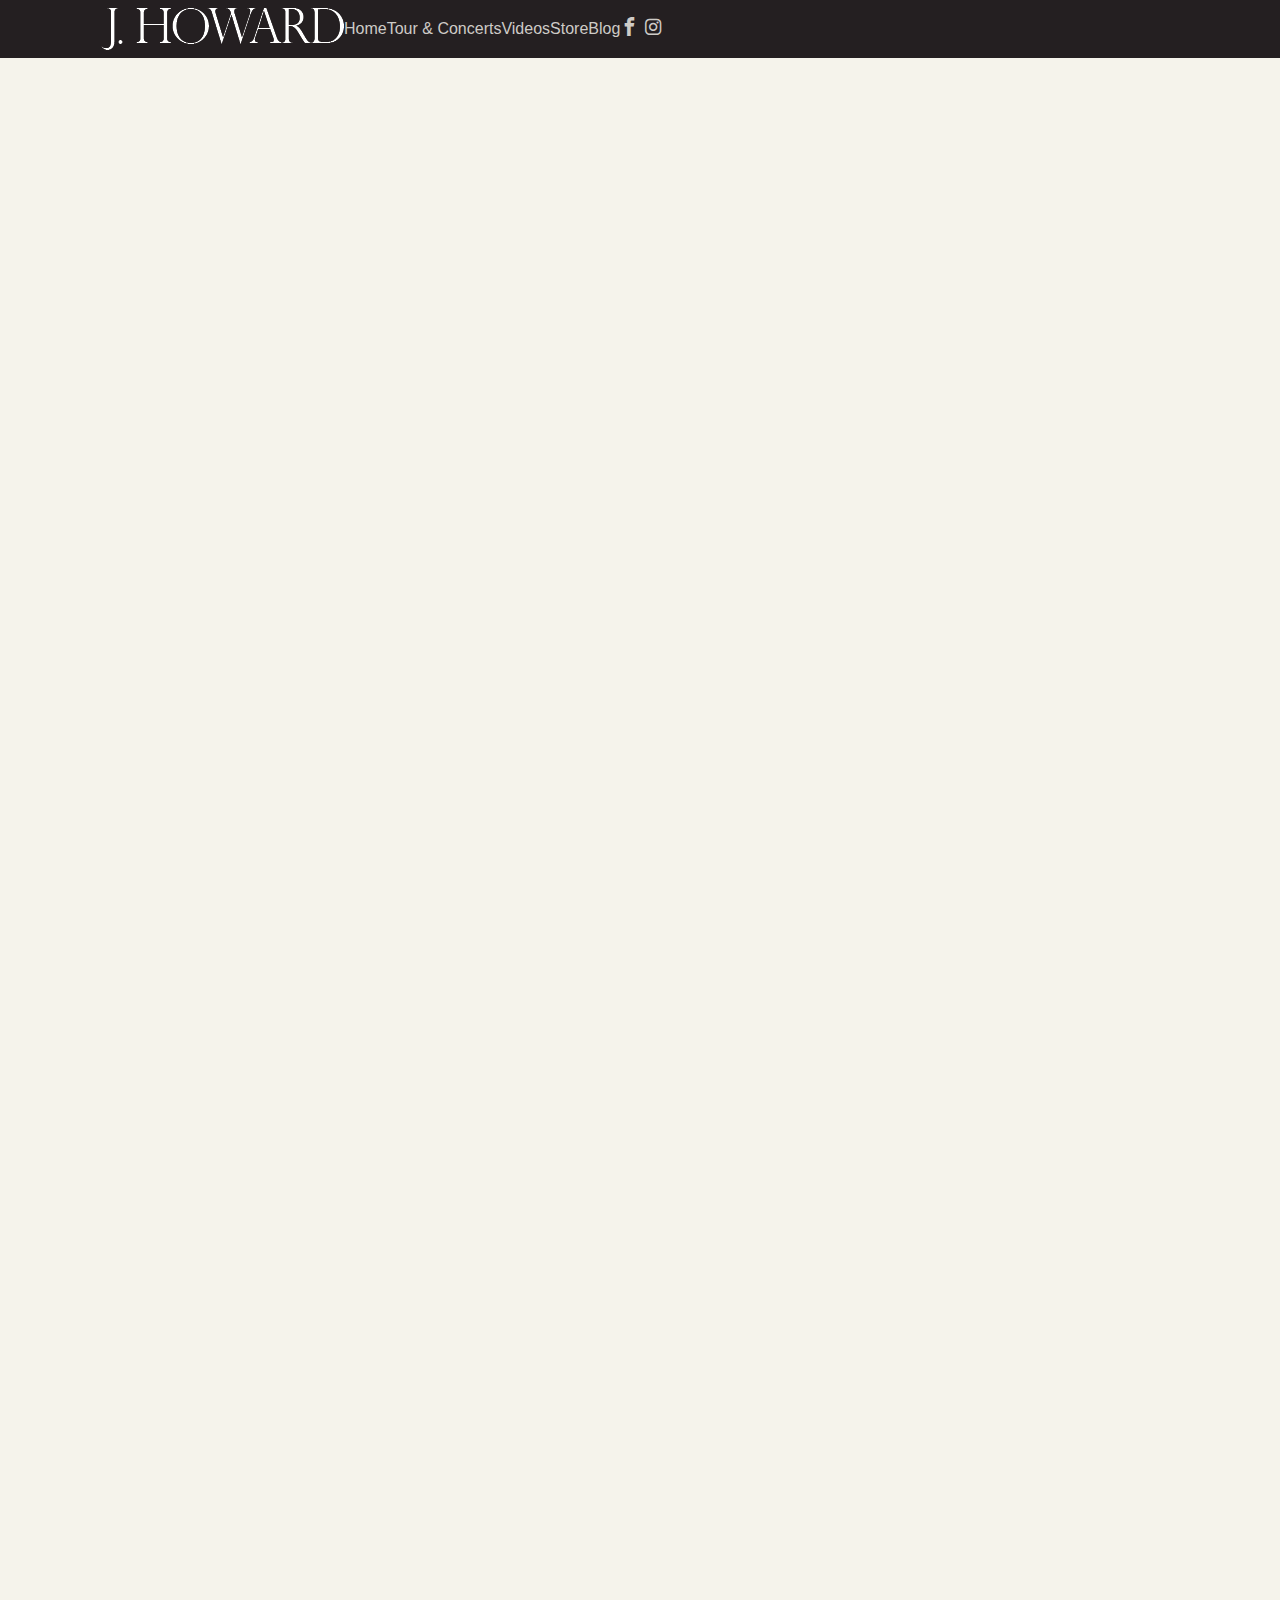
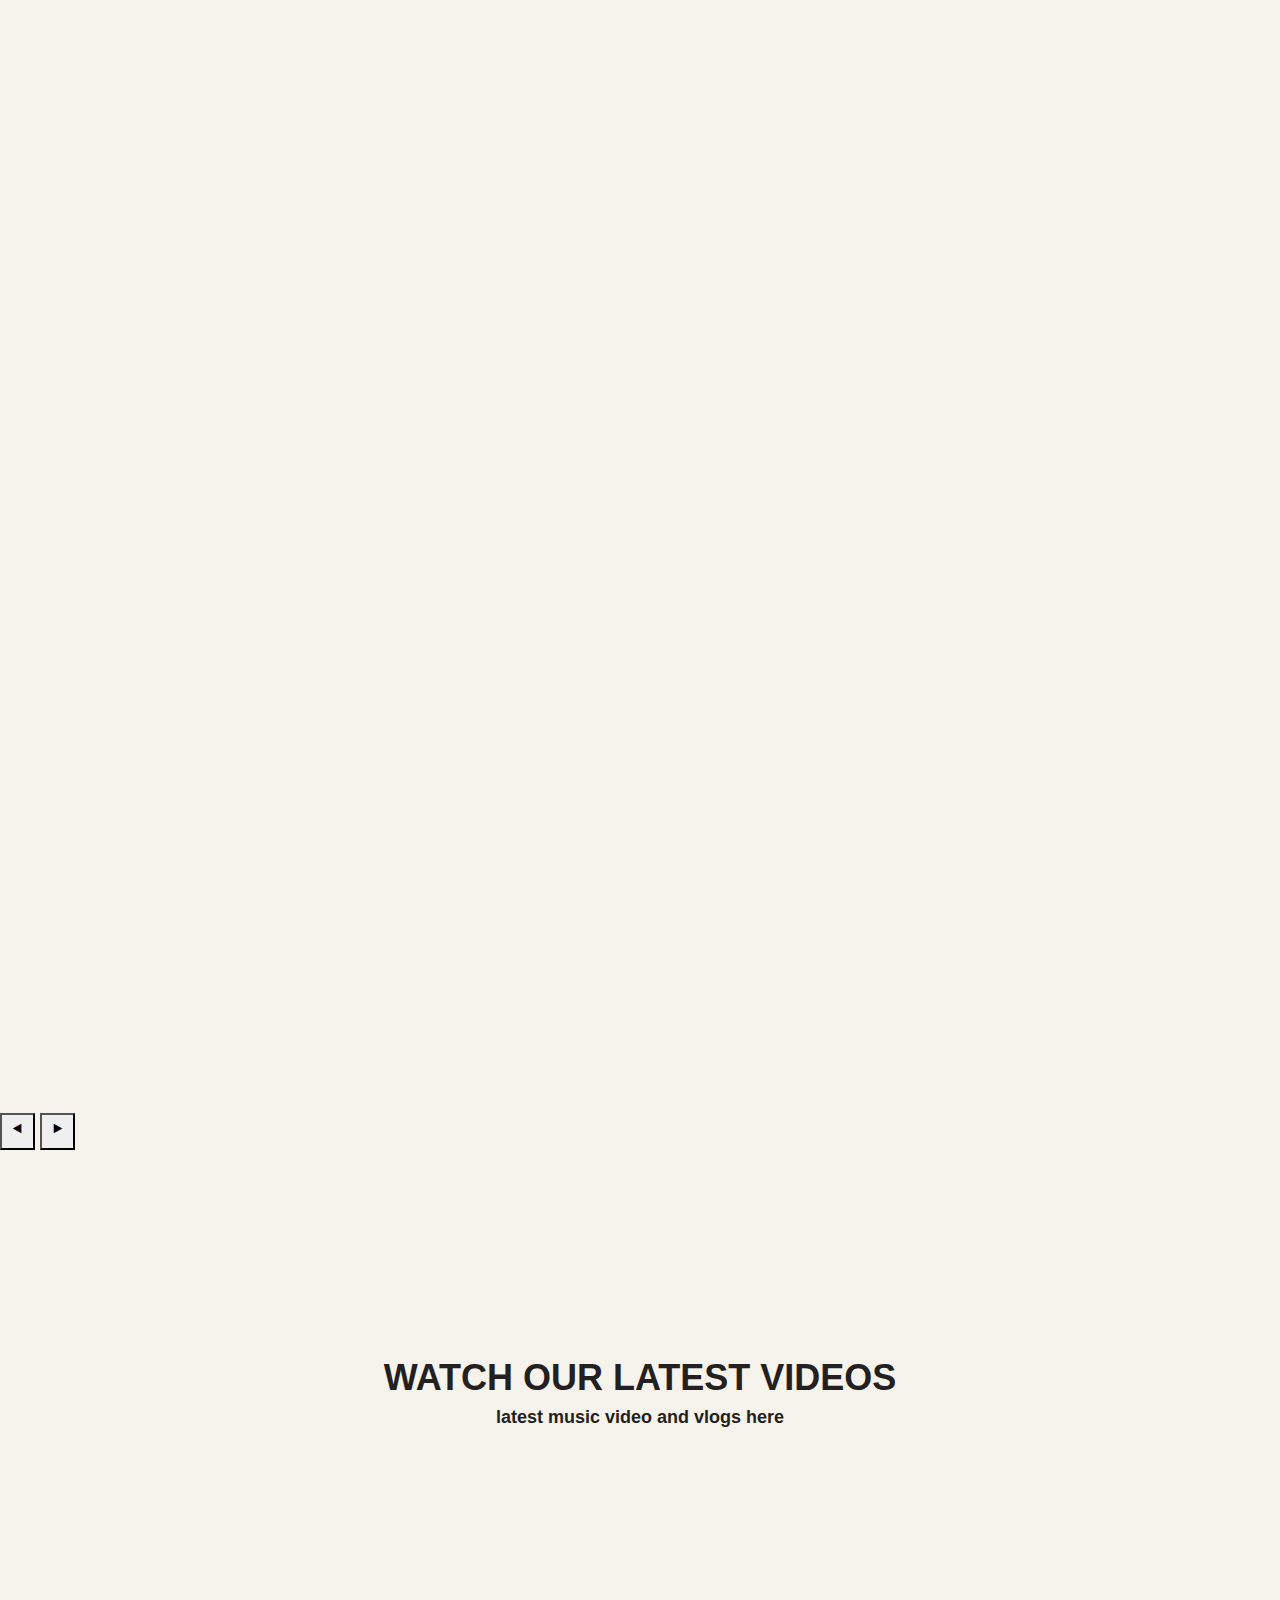
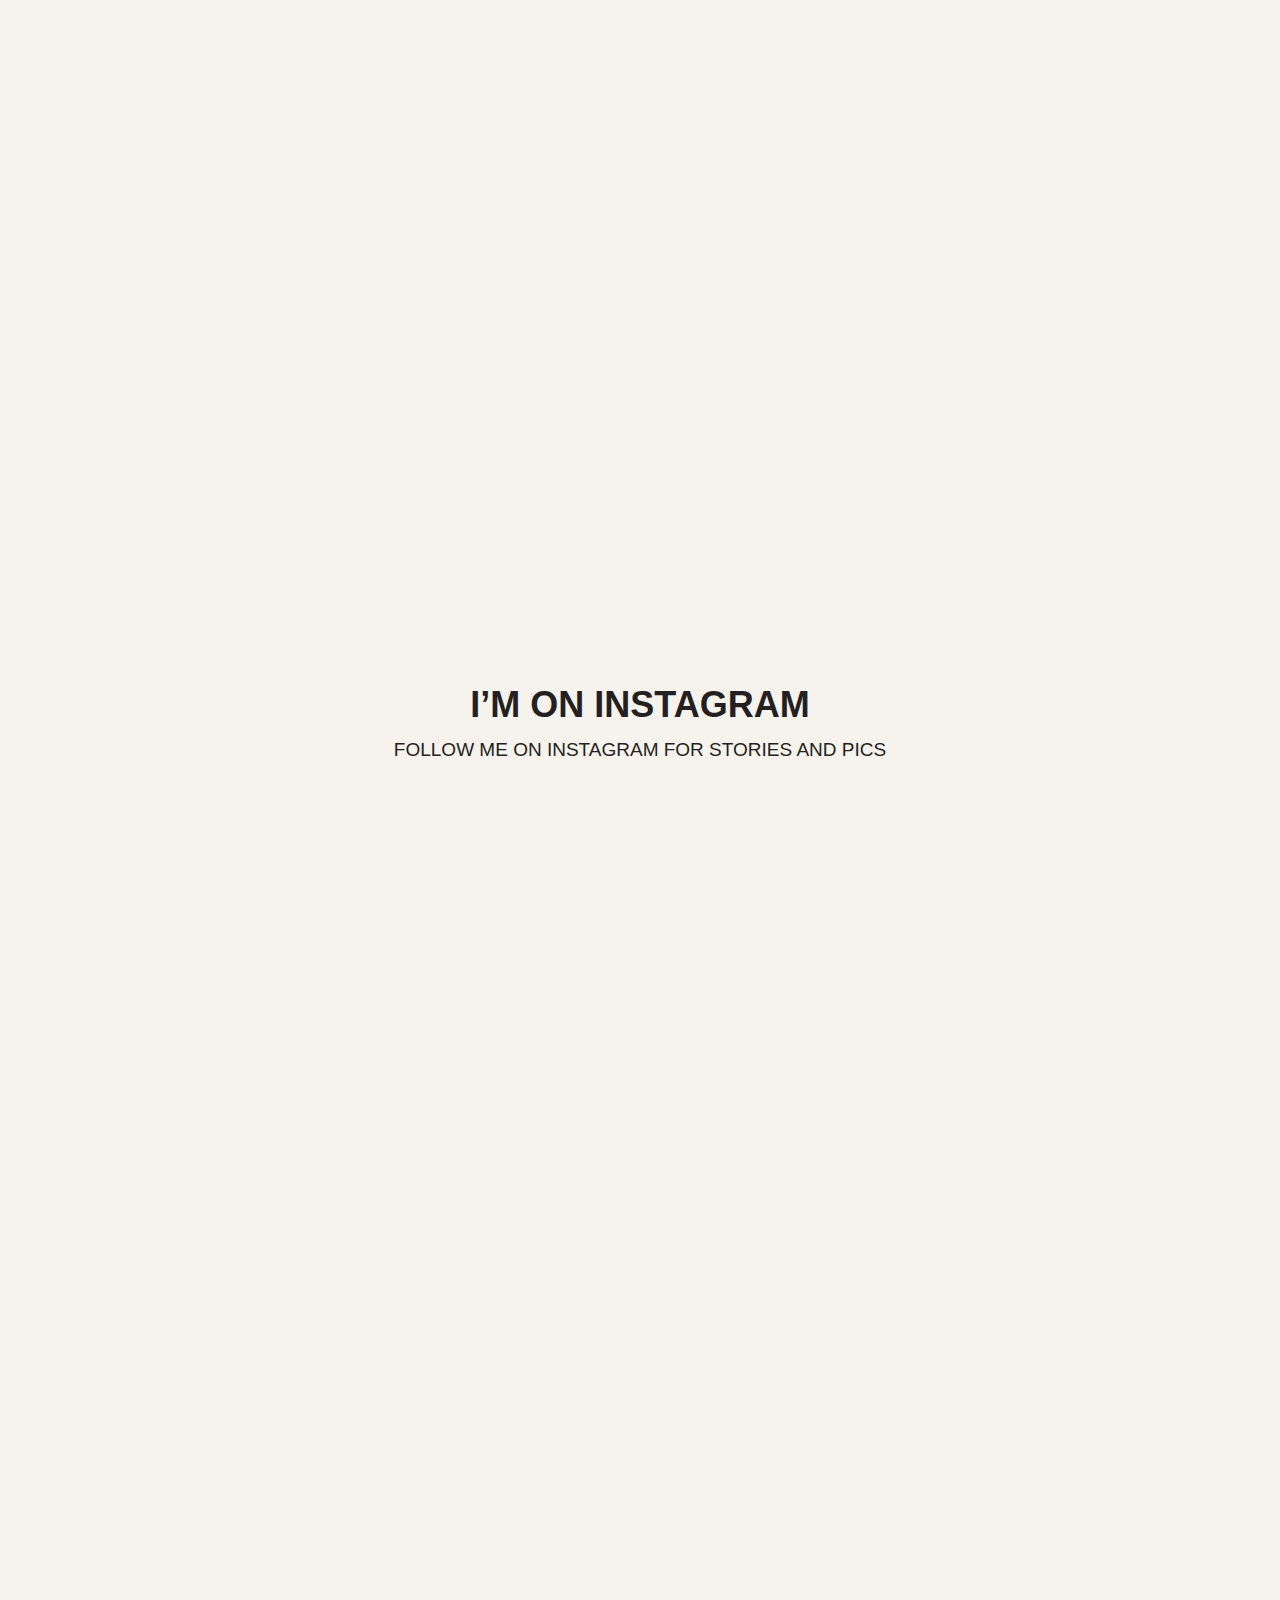
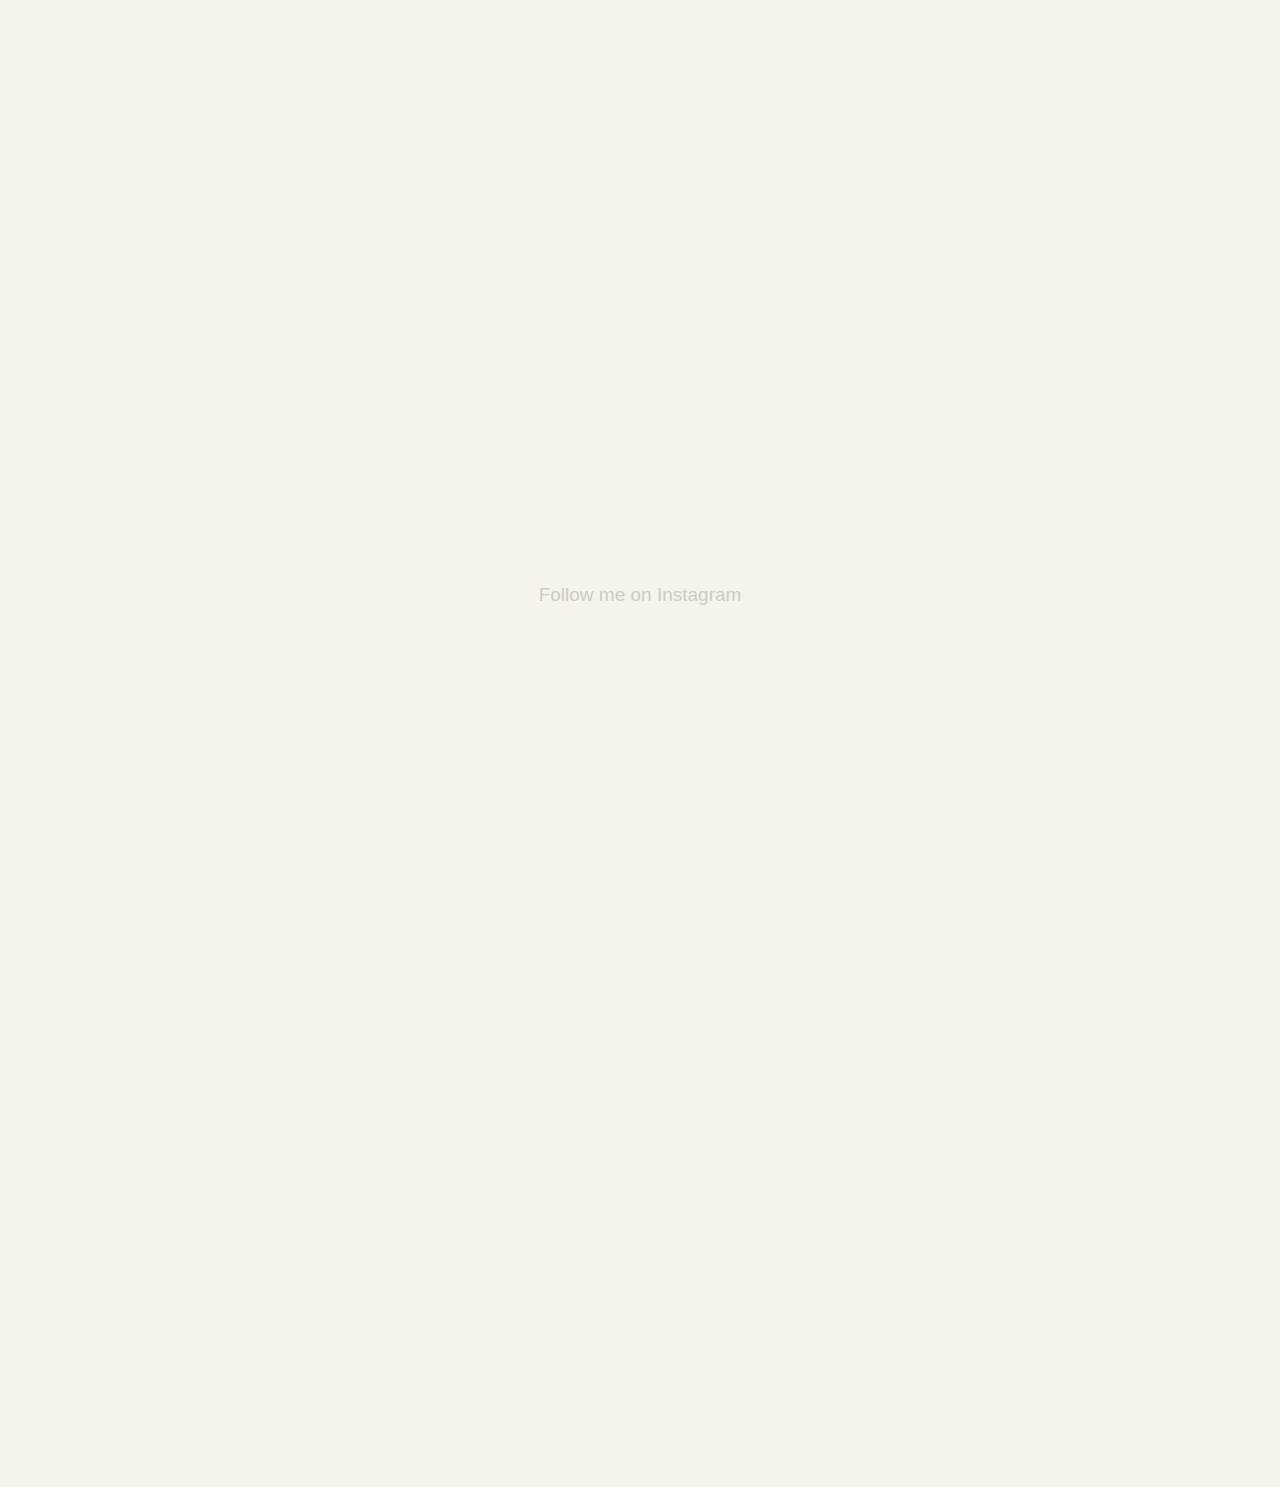
<file: index.html>
<!DOCTYPE html>
<html>
<head>
	<title>Vance Rutherford</title>
		<meta charset="utf-8">
	    <meta http-equiv="X-UA-Compatible" content="IE=edge">
	    <meta name="viewport" content="width=device-width, initial-scale=1.0">
	    <meta name="format-detection" content="telephone=no">
	    <meta name="apple-mobile-web-app-capable" content="yes">
	    <meta name="author" content="">
	    <meta name="keywords" content="">
	    <meta name="description" content="">
		<link rel="stylesheet" type="text/css" href="bootstrap/css/bootstrap.min.css"/>
	    <link rel="stylesheet" type="text/css" href="style.css">
	    <link rel="stylesheet" type="text/css" href="fonts/icomoon/icomoon.css">
	    <link rel="stylesheet" type="text/css" href="aos/aos.css">
	    <link rel="stylesheet" type="text/css" href="slick/slick/slick.css"/>
		<link rel="stylesheet" type="text/css" href="slick/slick/slick-theme.css"/>
</head>
<body>
<div id="body-wrapper">


	<div id="header-wrap">
		
		<header class="header">
			<div class="container-md">
				<nav class="navbar navbar-expand-lg">
					<div class="nav-brand">
						<a href="index.html">
							<img src="images/main-logo.png" alt="logo">
						</a>
					</div>

					<button class="navbar-toggler collapsed" type="button" data-toggle="collapse" data-target="#slide-navbar-collapse" aria-controls="slide-navbar-collapse" aria-expanded="false" aria-label="Toggle navigation">
						<a href="javascript:void(0)" onclick="openNav()"><i class="icon icon-navicon"></i></a>
					</button>
					<div class="navbar-collapse collapse" id="slide-navbar-collapse">
					<ul class="navbar-nav">
						<li class="nav-item active"><a href="#" class="navlink">Home</a></li>
						<li class="nav-item"><a href="#tour-concert">Tour & Concerts</a></li>
						<li class="nav-item"><a href="#video">Videos</a></li>	
						<li class="nav-item"><a href="#store">Store</a></li>	
						<li class="nav-item"><a href="#blog">Blog</a></li>
					</ul>
						<div class="social-block">	
							<div class="social-icon">
								<a href="https://www.facebook.com/vance.rutherford.7">
									<i class="icon icon-facebook"></i>
								</a>
								<a href="twitter.com">
									<i class="icon icon-bluesky"></i>
								</a>
								<a href="https://www.instagram.com/theothervance/">
									<i class="icon icon-instagram"></i>
								</a>
							</div>
						</div><!--social-block-->
					</div><!--navbar-collapse-->
				</nav>
			</div>
		</header>

		<section id="billboard">
			<div class="billboard-content">
				<div class="slider" data-aos="fade-up">
					<div class="slider-item">
						
						<div class="banner-wrap">
						<figure><img src="images/escape02.jpg" alt="banner"></figure>	
							<div class="text-content">
									<h2 class="section-title">Escape Velocity</h2>
								<p>Vance Rutherford is a musician from Tallahassee, FL.  After many years on stage and in the studio, he is finally releasing his first album under his 
                                own name.  This album is filled with hope and heartbreak, with a strong measure of Sci-Fi added in.</p>
								<div class="button-wrap">
									<!--<div class="signature"><img src="images/signature.png" alt="signature"></div>-->
									<div class="general-button">
										<a href="https://soundcloud.com/vance-rutherford" class="button btn-hvr-sweep-effects dark-hvr-bg">Stream/Download</a>
										<a href="music.html" class="button btn-hvr-sweep-effects">View Details</a>
									</div>
								</div><!--button-wrap-->
							</div>
						</div><!--billboard-content-->
							
					</div><!--slider-item-->
					<div class="slider-item">
						
						<div class="banner-wrap">
						<figure><img src="images/blues.jpg" alt="banner"></figure>	
							<div class="text-content">
									<h2 class="section-title">Blues</h2>
								<p>"Blues music is the reason I picked up the guitar".  With tracks like "Running Back To You" and "I Wonder Why", Vance explores his long obsession with Blues music.</p>
								<div class="button-wrap">
									<!--<div class="signature"><img src="images/signature.png" alt="signature"></div>-->
									<div class="general-button">
										<a href="#" class="button btn-hvr-sweep-effects dark-hvr-bg">Stream/Download</a>
										<a href="#" class="button btn-hvr-sweep-effects">View Details</a>
									</div>
								</div><!--button-wrap-->
							</div>
						</div><!--billboard-content-->
							
					</div><!--slider-item-->
					<div class="slider-item">
						
						<div class="banner-wrap">
						<figure><img src="images/funk.jpg" alt="banner"></figure>	
							<div class="text-content">
									<h2 class="section-title">Funk</h2>
								<p>You will find a theme amongst all the funk songs on this album.  When combined, they tell a fateful story of space travel.</p>
								<div class="button-wrap">
									<!--<div class="signature"><img src="images/signature.png" alt="signature"></div>-->
									<div class="general-button">
										<a href="#" class="button btn-hvr-sweep-effects dark-hvr-bg">Stream/Download</a>
										<a href="#" class="button btn-hvr-sweep-effects">View Details</a>
									</div>
								</div><!--button-wrap-->
							</div>
						</div><!--billboard-content-->
					
					</div><!--slider-item-->
				</div><!--slider-->

					<div class="button-container">
						<button class="prev slick-arrow"><i class="icon icon-triangle-left"></i></button>
						<button class="next slick-arrow"><i class="icon icon-triangle-right"></i></button>
					</div>
			</div><!--billboard-content-->

		</section><!--billboard-->

	</div><!--header-wrap-->


	<section id="tour-concert" class="tour-concert" data-aos="fade-up">
		<div class="container">
			<div class="section-header text-center">
				<h2 class="section-title">Upcoming Concerts</h2>
				<h4>Get your tickets here</h4>
			</div>
			<div class="special-events-grid">
				<div class="events-meta">
					<span class="events-date">JULY '26</span>
					<div class="meta-location">
						<strong>TALLAHASSEE, FL, USA</strong>
						<em>ALBUM RELEASE PARTY</em>
					</div><!--meta-location-->
					<div class="btn-small">
						<a href="#" class="button btn-hvr-sweep-effects">tickets</a>
					</div>
				</div><!--events-meta-->




				
					
				</div><!--events-block-->
			</div><!--music-events-->
			<div class="secondary-title">
				<h3>TOUR</h3>
			</div><!--setion-title-->
		</div>
	</section>




	
	<section id="video" class="latest-videos">		
		<div class="section-header text-center">
			<h2 class="section-title text-uppercase">watch our latest videos</h2>
			<h4>latest music video and vlogs here</h4>
		</div>
		<div class="container" data-aos="fade-up">
			<div class="row">
				<div class="video-player">
					<iframe width="1226" height="720" src="https://www.youtube.com/embed/Cjrmf27PUFM?si=Qwwgxt6j7udQTpni" title="YouTube video player" frameborder="0" allow="accelerometer; 
						autoplay; clipboard-write; encrypted-media; gyroscope; picture-in-picture; web-share" referrerpolicy="strict-origin-when-cross-origin" allowfullscreen></iframe>
				</div>
			</div>			
			
			<div class="btn-large text-center">
				<a href="https://www.youtube.com/channel/UCVTDS6XwxvuyE3nYbb83s4A" class="btn-common"><span>Watch all videos</span></a>
			</div>
			<div class="secondary-title">
				<h3>VIDEOS</h3>
			</div><!--setion-title-->
		</div>
	</section>

	<section class="vm-store">
		<div class="container" data-aos="fade-up">			
			<div class="section-header text-center light">
				<h2 class="section-title text-uppercase">PRODUCTS</h2>
				<h4>Get yourself some merch!</h4>
			</div>
			<div class="store-content">
				<article class="left-item">
					<div class="item-content">
						<a href="#" class="thumb-link">
							<img src="images/item1.jpg" alt="store" class="largeImg"></a>
						<div class="text-content">
							<h4 class="item-title"><a href="#">BUY THE VINYL</a></h4>
							<span class="item-price">$20</span>
						</div>
					</div>
				</article><!--left-item-->
				<article class="right-item">
					<div class="item-content top-item">
						<a href="#" class="thumb-link"><img src="images/item1.jpg" alt="store" class="horizontalImg"></a>
						<div class="text-content">
							<h4 class="item-title"><a href="#">SIGNED VINYL</a></h4>
							<span class="item-price">$25</span>
						</div>
					</div><!--post-->

					<div class="item-content">
						<a href="#" class="thumb-link"><img src="images/item2.jpg" alt="store" class="horizontalImg"></a>
						<div class="text-content">
							<h4 class="item-title"><a href="#">T-SHIRT</a></h4>
							<span class="item-price">$20</span>
						</div>
					</div><!--post-->
				</article><!--right-item-->	
			</div><!--content-wrap-->		
			<!--<div class="btn-large text-center">
				<a href="#" class="btn-common"><span>Visit Our Store</span></a>
			</div>	-->
			<div class="secondary-title">
				<h3>PRODUCTS</h3>
			</div><!--setion-title-->
		</div>
	</section>

	<section class="latest-blogs" data-aos="fade-up">
		<div class="container">
			<div class="section-header text-center">
				<h2 class="section-title text-uppercase">News & Announcements</h2>
				<span class="text-uppercase">Latest news:</span>
			</div>
			<div class="row">	
				<div class="blog-list">
					<article class="post-grid-item">	      
				      	<div class="meta-date">
							<span class="day-date">10</span>
							<span class="month-date">JULY</span>     
	        			</div>
						<div class="post-item">
							<div class="post-media">							
								<img src="images/post-item.jpg" alt="post">
							</div>
							<div class="post-content" data-aos="fade-up">
								<h2 class="blog-title"><a href="#">ALBUM RELEASE PARTY</a></h2>
								<p>Information coming soon</p>
							</div><!--text-content-->
						</div>
					</article>
					<article class="post-grid-item">	      
				      	<div class="meta-date">
							<span class="day-date">12</span>
							<span class="month-date">AUG</span>     
	        			</div>
						<div class="post-item">
							<div class="post-media">							
								<img src="images/post-item.jpg" alt="post">
							</div>
							<div class="post-content" data-aos="fade-up">
								<h2 class="blog-title"><a href="#">WORLD TOUR</a></h2>
								<p>Information coming soon</p>
							</div><!--text-content-->
						</div>
					</article>
				</div>					
			</div>	
			<div class="btn-large text-center">
				<a href="#" class="btn-common"><span>Read More News</span></a>
			</div>	
		</div>
	</section>

	<section class="instagram">
		<div class="section-header text-center">
			<h2 class="section-title text-uppercase">I’m on Instagram</h2>
			<span class="text-uppercase">Follow me on instagram for stories and pics</span>
		</div>
		<div class="instagram-content" data-aos="fade-left">
			<figure>
				<img src="images/item1.jpg" alt="instagram">
			</figure>
			<figure>
				<img src="images/item2.jpg" alt="instagram">
			</figure>
			<figure>
				<img src="images/item3.jpg" alt="instagram">
			</figure>
			<figure>
				<img src="images/item1.jpg" alt="instagram">
			</figure>
			<figure>
				<img src="images/item2.jpg" alt="instagram">
			</figure>
		</div><!--instagram-content-->	
			<div class="btn-large text-center">
				<a href="#" class="btn-common"><span>Follow me on Instagram</span></a>
			</div>	
	</section>

	<section class="social-media" data-aos="fade-up">
		<div class="container">
			<div class="row">
				<div class="icon-content">
					<ul>
						<li><a href="#"><img src="images/itunes.png" alt="itunes"></a></li>
						<li><a href="#"><img src="images/spotify.png" alt="spotify"></a></li>
						<li><a href="#"><img src="images/youtube.png" alt="youtube"></a></li>
						<li><a href="#"><img src="images/tida.png" alt="tida"></a></li>
					</ul>
				</div>
			</div>
		</div>
	</section>

	<footer id="footer" data-aos="fade-up">
		<div class="container">
			<div class="row">
				<div class="wpb_column align-center">
					<div class="social-links">
						<ul>
							<li class="mr-3"><a href="#"><i class="icon icon-facebook"></i></a></li>
							<li class="mr-3"><a href="#"><i class="icon icon-github"></i></a></li>
							<li class="mr-3"><a href="#"><i class="icon icon-google-plus"></i></a></li>
							<li class="mr-3"><a href="#"><i class="icon icon-linkedin"></i></a></li>
							<li><a href="#"><i class="icon icon-twitter"></i></a></li>
						</ul>
					</div><!--social-links-->
					<div class="widget_nav_menu">
						<ul class="footer-menu">
							<li class="menu-item">
								<a href="#">Home</a>
							</li>
							<li class="menu-item">
								<a href="#">Pages</a>
							</li>
							<li class="menu-item">
								<a href="#">Features</a>
							</li>
							<li class="menu-item">
								<a href="#">Blog</a>
							</li>
							<li class="menu-item">
								<a href="#">Portfolio</a>
							</li>
							<li class="menu-item">
								<a href="#">Contact</a>
							</li>
						</ul>
					</div><!--widget_nav_menu-->
					<div class="copyright">
						<p>Copyright © VIBEZ WORDPRESS THEME</p>
					</div>
				</div>
			</div>
		</div>
	</footer>

</div> 

	<script src="js/jquery-1.11.0.min.js"></script>
	<script type="text/javascript" src="bootstrap/js/bootstrap.min.js"></script>
	<script type="text/javascript" src="aos/aos.js"></script>		
	<script type="text/javascript" src="slick/slick/slick.min.js"></script>
	<script type="text/javascript" src="js/script.js"></script>

</body>

</html>
</file>
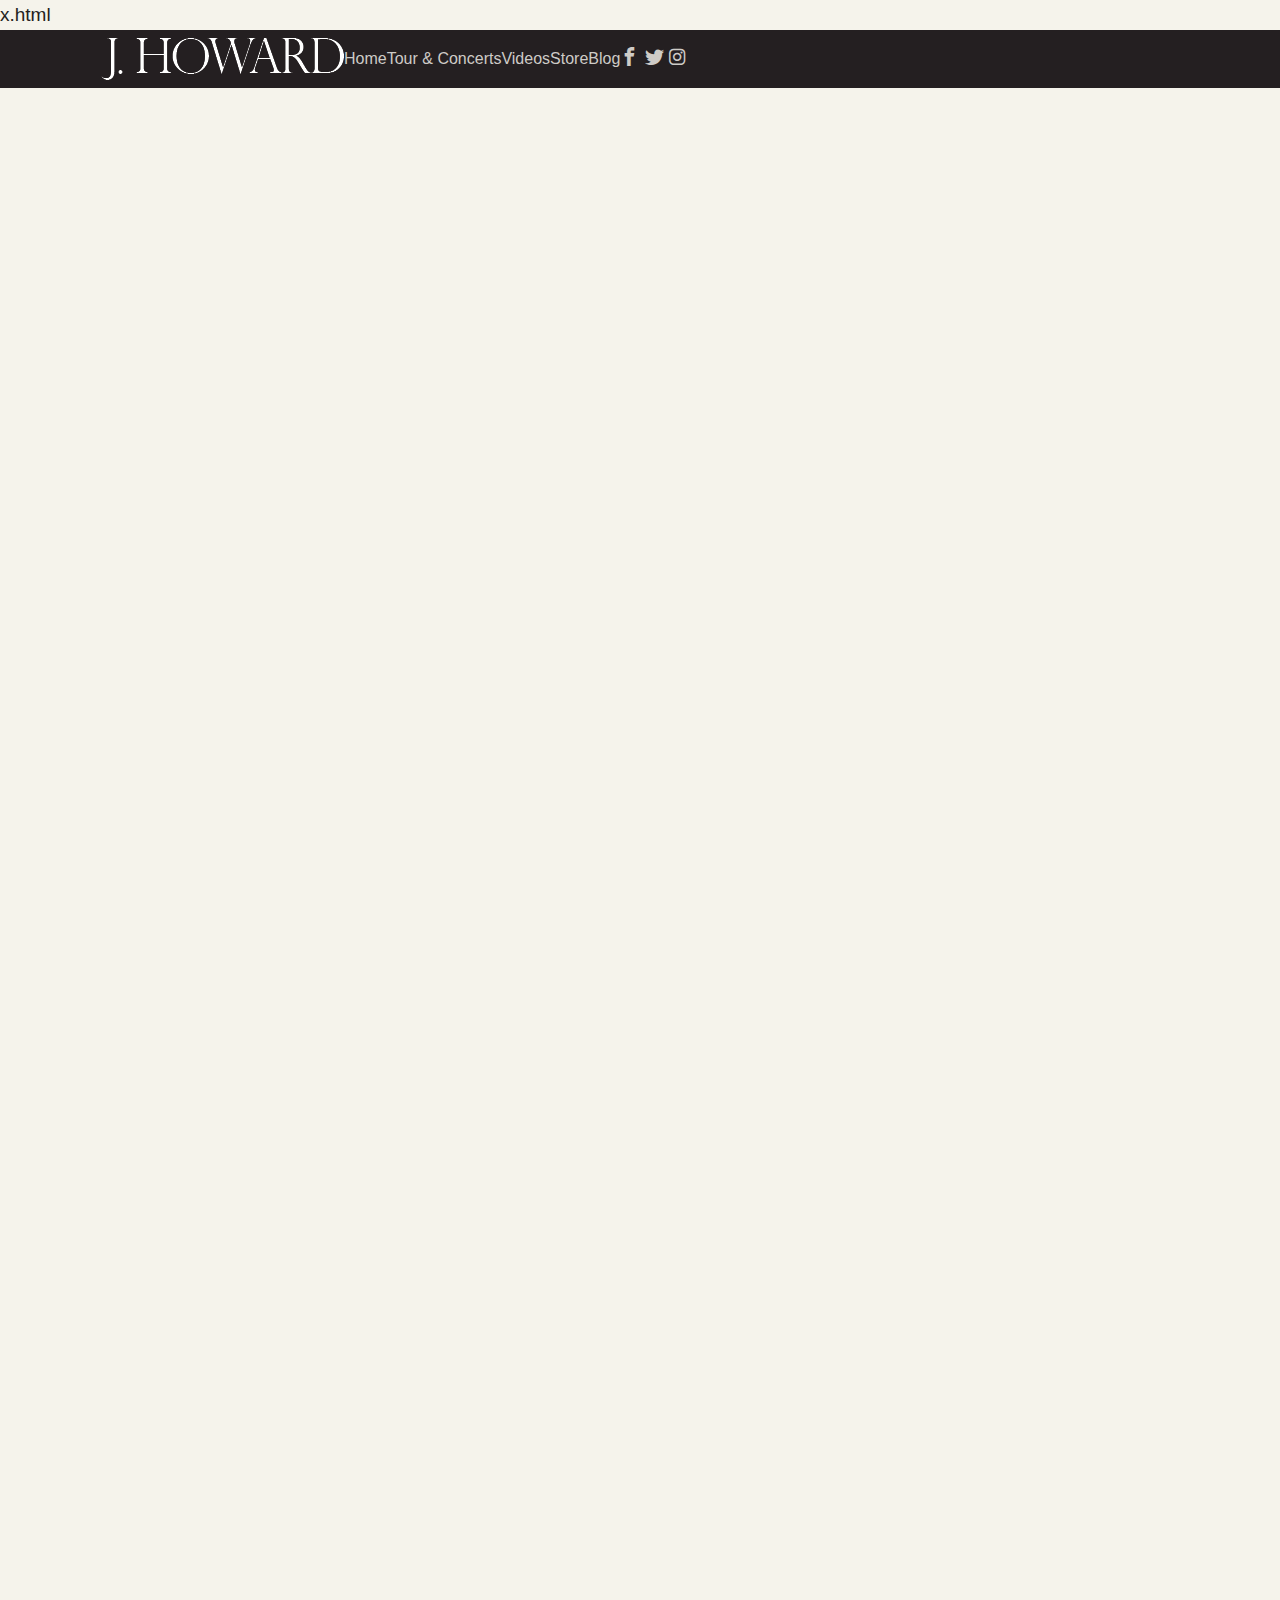
<file: music.html>
x.html<!DOCTYPE html>
<html>
<head>
	<title>Vance Rutherford</title>
		<meta charset="utf-8">
	    <meta http-equiv="X-UA-Compatible" content="IE=edge">
	    <meta name="viewport" content="width=device-width, initial-scale=1.0">
	    <meta name="format-detection" content="telephone=no">
	    <meta name="apple-mobile-web-app-capable" content="yes">
	    <meta name="author" content="">
	    <meta name="keywords" content="">
	    <meta name="description" content="">
		<link rel="stylesheet" type="text/css" href="bootstrap/css/bootstrap.min.css"/>
	    <link rel="stylesheet" type="text/css" href="style.css">
	    <link rel="stylesheet" type="text/css" href="fonts/icomoon/icomoon.css">
	    <link rel="stylesheet" type="text/css" href="aos/aos.css">
	    <link rel="stylesheet" type="text/css" href="slick/slick/slick.css"/>
		<link rel="stylesheet" type="text/css" href="slick/slick/slick-theme.css"/>
</head>
<body>
<div id="body-wrapper">


	<div id="header-wrap">
		
		<header class="header">
			<div class="container-md">
				<nav class="navbar navbar-expand-lg">
					<div class="nav-brand">
						<a href="index.html">
							<img src="images/main-logo.png" alt="logo">
						</a>
					</div>

					<button class="navbar-toggler collapsed" type="button" data-toggle="collapse" data-target="#slide-navbar-collapse" aria-controls="slide-navbar-collapse" aria-expanded="false" aria-label="Toggle navigation">
						<a href="javascript:void(0)" onclick="openNav()"><i class="icon icon-navicon"></i></a>
					</button>
					<div class="navbar-collapse collapse" id="slide-navbar-collapse">
					<ul class="navbar-nav">
						<li class="nav-item active"><a href="index.html" class="navlink">Home</a></li>
						<li class="nav-item"><a href="#tour-concert">Tour & Concerts</a></li>
						<li class="nav-item"><a href="#video">Videos</a></li>	
						<li class="nav-item"><a href="#store">Store</a></li>	
						<li class="nav-item"><a href="#blog">Blog</a></li>
					</ul>
						<div class="social-block">	
							<div class="social-icon">
								<a href="facebook.com">
									<i class="icon icon-facebook"></i>
								</a>
								<a href="twitter.com">
									<i class="icon icon-twitter"></i>
								</a>
								<a href="instagram.com">
									<i class="icon icon-instagram"></i>
								</a>
							</div>
						</div><!--social-block-->
					</div><!--navbar-collapse-->
				</nav>
			</div>
		</header>

		

	</div><!--header-wrap-->


	<section id="music" class="music" data-aos="fade-up">
		<div class="container">
			<div class="section-header text-center">
				<h2 class="section-title">ESCAPE VELOCITY</h2><br>
				<h4>After many years on stage and in the studio, Vance is finally releasing his first album under his own name.</h4><br>
				<h4>Filled with Blues, Rock, Funk, and a little bit of Rockabilly, this album addresses relationships, communication, and a fair amount of space travel.</h4><br>
				<h2>TRACKS:</h2><br>
				<h4>1. Running Back To You</h4>
				<h4>2. Trouble and Strife</h4>
				<h4>3. Reckless Shenanigans</h4>
				<h4>4. Tell Me What You Want To Do</h4>
				<h4>5. The Things I Did, I Did Not Want To Do</h4>
				<h4>6. Ill-Advised Hijinks</h4>
				<h4>7. Would You Believe Me</h4>
				<h4>8. Snakes In The Garden</h4>
				<h4>9. Hazardous Mischief</h4>
				<h4>10. Baby I Do</h4>
				<h4>11. I Wonder Why</h4>
				<h4>12. Better Than Us</h4>
				<h4>13. Perilous Misbehavior</h4>
				<h4>14. Shouting at the Stars</h4>
			</div>
			
			</div><!--music-events-->
			<div class="secondary-title">
				<h3>ALBUM RELEASE PARTY - July '26</h3>
			</div><!--setion-title-->
		</div>
	</section>

	

	<section class="social-media" data-aos="fade-up">
		<div class="container">
			<div class="row">
				<div class="icon-content">
					<ul>
						<li><a href="#"><img src="images/itunes.png" alt="itunes"></a></li>
						<li><a href="#"><img src="images/spotify.png" alt="spotify"></a></li>
						<li><a href="#"><img src="images/youtube.png" alt="youtube"></a></li>
						<li><a href="#"><img src="images/tida.png" alt="tida"></a></li>
					</ul>
				</div>
			</div>
		</div>
	</section>

	<footer id="footer" data-aos="fade-up">
		<div class="container">
			<div class="row">
				<div class="wpb_column align-center">
					<div class="social-links">
						<ul>
							<li class="mr-3"><a href="#"><i class="icon icon-facebook"></i></a></li>
							<li class="mr-3"><a href="#"><i class="icon icon-github"></i></a></li>
							<li class="mr-3"><a href="#"><i class="icon icon-google-plus"></i></a></li>
							<li class="mr-3"><a href="#"><i class="icon icon-linkedin"></i></a></li>
							<li><a href="#"><i class="icon icon-twitter"></i></a></li>
						</ul>
					</div><!--social-links-->
					<div class="widget_nav_menu">
						<ul class="footer-menu">
							<li class="menu-item">
								<a href="#">Home</a>
							</li>
							<li class="menu-item">
								<a href="#">Music</a>
							</li>
							<li class="menu-item">
								<a href="#">Features</a>
							</li>
							<li class="menu-item">
								<a href="#">Blog</a>
							</li>
							<li class="menu-item">
								<a href="#">Portfolio</a>
							</li>
							<li class="menu-item">
								<a href="#">Contact</a>
							</li>
						</ul>
					</div><!--widget_nav_menu-->
					<div class="copyright">
						<p>Copyright © VIBEZ WORDPRESS THEME</p>
					</div>
				</div>
			</div>
		</div>
	</footer>

</div> 

	<script src="js/jquery-1.11.0.min.js"></script>
	<script type="text/javascript" src="bootstrap/js/bootstrap.min.js"></script>
	<script type="text/javascript" src="aos/aos.js"></script>		
	<script type="text/javascript" src="slick/slick/slick.min.js"></script>
	<script type="text/javascript" src="js/script.js"></script>

</body>

</html>
</file>
<file: style.css>
/*
Theme Name: Carl
Theme URI:
Author: TemplatesJungle
Author URI: https://templatesjungle.com/
Description: Carl Brown is Boothstrap 5 HTML Template For Personal Portfolio CV  by TemplatesJungle. 
Version: 1.2
*/


/** Base Styles
--------------------------------------------------------------*/
:root {
  --accent-color: #F26649;
  --secondary-color: #F5F3EB;
  --dark-color: #241F21;
  --grey-color: #CECBC7;
  --body-text-color: #241F21;
  --light-text-color: #696969;
  --link-color: #241F21;
}

*,
*::before,
*::after {
  -webkit-box-sizing: border-box;
  -moz-box-sizing: border-box;
  box-sizing: border-box;
}

/** Typography
  --------------------------------------------------------------*/
body {
  font-family: 'Inter', sans-serif;
  font-family: 'Nunito Sans', sans-serif;
  font-weight: 400;
  font-size: 19px;
  line-height: 1.6em;
  color: var(--body-text-color);
  background-color: var(--secondary-color);
}

h1,
.h1,
h2,
.h2,
h3,
.h3,
h4,
.h4,
h5,
.h5,
h6,
.h6 {
  font-weight: 700;
}

h1,
.h1 {
  font-size: 70px;
  font-family: 'Inter', sans-serif;

}

h2,
.h2 {
  font-size: 36px;
  font-family: 'Inter', sans-serif;

}

h3,
.h3 {
  font-family: 'Nunito Sans', sans-serif;
  font-size: 22px;

}

h4,
.h4,
h5,
.h5,
h6,
.h6 {
  font-family: 'Nunito Sans', sans-serif;
  font-size: 18px;

}


@media only screen and (max-width: 580px) {

  h1,
  .h1 {
    font-size: 55px;

  }

  h2,
  .h2 {
    font-size: 35px;

  }
}


em {
  font-weight: 700;
}

li {
  font-size: 16px;
}

p.lead-paragraph {
  font-size: 19px;
}

p {
  font-family: 'Nunito Sans', sans-serif;
  color: var(--light-text-color);
  font-size: 16px;
}

a {
  color: var(--dark-color);
  text-decoration: none;
  transition: all 0.3s ease-out;
  cursor: pointer;
}

a:hover {
  color: var(--accent-color);
  text-decoration: none;
}

/* primary button  */
button.btn.btn-primary.btn-lg {
  font-size: 16px;
  font-weight: 700;
  padding: 18px 45px;
  box-shadow: 0px 25px 45px rgba(242, 102, 73, 0.2);
  border-radius: 5px;
  transition: 0.5s;
}

.btn-primary {
  --bs-btn-color: #F5F2EA;
  --bs-btn-bg: var(--accent-color);
  --bs-btn-border-color: var(--accent-color);
  --bs-btn-hover-color: #F5F2EA;
  --bs-btn-hover-bg: var(--dark-color);
  --bs-btn-hover-border-color: var(--dark-color);
  --bs-btn-focus-shadow-rgb: 49, 132, 253;
  --bs-btn-active-color: var(--secondary-color);
  --bs-btn-active-bg: var(--accent-color);
  --bs-btn-active-border-color: var(--accent-color);
  --bs-btn-active-shadow: inset 0 3px 5px rgba(0, 0, 0, 0.125);
  --bs-btn-disabled-color: var(--secondary-color);
  --bs-btn-disabled-bg: var(--accent-color);
  --bs-btn-disabled-border-color: var(--accent-color);
  transition: 0.5s;

}

@media only screen and (max-width: 580px) {
  button.btn.btn-primary.btn-lg {

    width: 158px;
    height: 58px;

  }
}

/* outline-primary button  */
.btn-outline-primary {
  --bs-btn-color: var(--secondary-color);
  --bs-btn-border-color: var(--accent-color);
  --bs-btn-hover-color: var(--secondary-color);
  --bs-btn-hover-bg: var(--accent-color);
  --bs-btn-hover-border-color: var(--accent-color);
  --bs-btn-focus-shadow-rgb: 49, 132, 253;
  --bs-btn-active-color: var(--secondary-color);
  --bs-btn-active-bg: var(--accent-color);
  --bs-btn-active-border-color: var(--accent-color);
  --bs-btn-active-shadow: inset 0 3px 5px rgba(0, 0, 0, 0.125);
  --bs-btn-disabled-color: var(--secondary-color);
  --bs-btn-disabled-bg: var(--accent-color);
  --bs-btn-disabled-border-color: var(--accent-color);
}

button.btn.btn-outline-primary {
  border-radius: 30px;
  padding: 18px 28px;
  transition: 0.5s;
}

/* pro button  */
.btn.btn-primary.get-pro:hover {
  background: var(--accent-color);

}


/* mid-break line  */
.mid-break {
  color: #DAD9D4;
  opacity: 0.5;
  height: 1px;
}


/* ---------- navigation bar ---------- */
section.navigation {
  max-width: fit-content;
}

ul.nav.nav-pills {
  background: #FFFFFF;
  display: grid;
  border-radius: 60px;
  width: 119px;
}

.nav-pills .nav-link.active,
.nav-pills {
  color: var(--accent-color);
  background-color: transparent;
}

.nav-link {
  color: var(--light-text-color);
}

.nav a.nav-link {
  font-size: 34px;
  padding: 23px 0;
}

.nav {
  padding: 38px 0;
  --bs-nav-link-hover-color: var(--accent-color);
  --bs-nav-link-active-color: var(--accent-color);

}

/* dropdown style  */
.dropdown-item.active,
.dropdown-item:active {
  color: var(--body-text-color);
  text-decoration: none;
  background-color: var(--grey-color);
}

.bg-secondary {
  --bs-bg-opacity: 1;
  color: var(--secondary-color);
  background-color: var(--light-text-color) !important;
}


@media only screen and (max-width: 1200px) {

  section.navigation {
    z-index: 99999;
  }

  ul.nav.text-center {
    position: fixed;
    bottom: 0;
    right: 0;
    width: 100%;
    z-index: 1000;
    margin: 0px;
    border-radius: 0px;
    display: flex;
    padding: 0px;
    justify-content: space-evenly;
  }

}


/* ----------  hero section  ---------- */
header {
  background-color: var(--dark-color);
  margin-top: 0px;
}

.container.hero-container {
  display: flex;
  height: 100%;
  flex-direction: column;
  justify-content: space-between;
}

img.hero-img {
  border: 10px solid rgba(242, 102, 73, 0.2);
}


header h2 {
  color: var(--secondary-color);
}

header p,
a {
  color: var(--grey-color);
}

header p.copyright {
  color: #DBD9D1;
  margin-top: 10%;
}

.social-link.active,
.social-link.hover {
  color: var(--accent-color);
  background-color: transparent;
}


header.position-fixed {
  height: -webkit-fill-available;
}


/* offcanvas style  */
.offcanvas-btn {
  display: none;
}

.offcanvas,
.offcanvas-lg,
.offcanvas-md,
.offcanvas-sm,
.offcanvas-xl,
.offcanvas-xxl {
  --bs-offcanvas-zindex: 999999;
}

.offcanvas-body {
  padding: 0px;
}

.offcanvas-header {
  background: var(--dark-color);
}


@media only screen and (max-width: 1200px) {

  .offcanvas-btn {
    display: block;
  }

  .hero-sidebar {
    display: none;
  }
}



/* ----------  home section  ----------  */

section#home {
  padding: 300px 0px;
}


@media only screen and (max-width: 1200px) {

  section#home {
    padding: 230px 0px;
  }

}


/* ----------  About Section  ----------  */

.client-content {
  display: flex;
  flex-wrap: wrap;
  justify-content: space-between;
}

.open-description {
  color: var(--light-text-color);
}


a.icon-link {
  font-size: 1rem;
  display: inline-table;
}

a.icon-link:after {
  content: "";
  display: block;
  border-bottom: 1px solid var(--accent-color);
  width: 20%;
  transition: width 0.2s ease-out;
}

a.icon-link:hover:after {
  width: 100%;
}

/* ----------  testimonial section  ----------  */

p.testimonial-location {
  color: var(--accent-color);
}

.card-body {
  padding: 0px;
}

.card {
  --bs-card-border-width: 0px;
  --bs-card-border-color: none;
  --bs-card-border-radius: 0;
  --bs-card-bg: transparent;
}

p.card-text {
  padding-bottom: 12px;
}

/* swiper pagination */
.swiper-pagination-bullet {
  width: var(--swiper-pagination-bullet-width, var(--swiper-pagination-bullet-size, 8px));
  height: var(--swiper-pagination-bullet-height, var(--swiper-pagination-bullet-size, 8px));
  display: inline-block;
  border-radius: var(--swiper-pagination-bullet-border-radius, 50%);
  background: var(--swiper-pagination-bullet-inactive-color, var(--body-text-color));
  opacity: var(--swiper-pagination-bullet-inactive-opacity, .2);
}

.swiper-pagination-bullet-active {
  opacity: var(--swiper-pagination-bullet-opacity, 1);
  background: var(--swiper-pagination-color, var(--accent-color));
}


/* ----------  skill section  ----------  */

div#progressbar-tooltip-id {

  overflow: hidden;
}

.ab-progress {
  margin-bottom: 36px;
}

.ab-progress .progress-bar-wrap {
  height: var(--progressbar-height, 6px);
  width: 600px;
  background: #E5E5E5;
}

.ab-progress .ab-progress-bar {
  height: var(--progressbar-height, 6px);
  background: var(--accent-color);
  border-radius: var(--progressbar-radius, 6px);
}

.ab-progress .progress-indicator-inner {
  font-family: 'Nunito Sans';
  font-style: normal;
  font-weight: 400;
  font-size: 18px;
  line-height: 25px;
  color: var(--body-text-color);
  background: transparent;
  transform: translateX(-520%);
}

.ab-progress .down-arrow {
  border-top: 0px solid var(--progress-indicator-background, var(--clr-dark));
}


@media only screen and (max-width: 580px) {

  .ab-progress .progress-bar-wrap {
    width: 350px;
  }

  .ab-progress .progress-indicator-inner {
    transform: translateX(-100%);
  }


}


/* ----------  portfolio section  ----------  */

button.filter-button {
  border: none;
  background: transparent;
  font-size: 20px;
  color: var(--light-text-color);
  padding-right: 22px;
}

button.filter-button.active {
  color: var(--accent-color);
}

button.filter-button:hover {
  color: var(--accent-color);
}

img.portfolio-img {
  width: -webkit-fill-available;
}

.item {
  cursor: pointer;
  position: relative;
  overflow: hidden;
  background-color: #222;
}

.item .description {
  position: absolute;
  bottom: -60px;
  left: 30%;
  z-index: 5;
  color: #fff;
  transition: all .7s ease-in-out;
  -webkit-transition: all .7s ease-in-out;
  -moz-transition: all .7s ease-in-out;
  -o-transition: all .7s ease-in-out;
  transition: all .7s ease-in-out;
}

img {
  opacity: 1;
  transition: 0.3s ease-in;
}

.item:hover img {
  opacity: 0.6;
}

.item:hover .description {
  transform: translateY(-100px);
}

@media only screen and (max-width: 580px) {

  .item {
    margin-left: 40px;

  }

}


/* ----------  blog section  ----------  */

.blog-description {
  color: var(--body-text-color);
}


img.post-image {
  width: -webkit-fill-available;
  transition: transform 0.65s cubic-bezier(0.25, 0.46, 0.45, 0.94);
}

img.post-image:hover {
  transform: scale(1.1);
  will-change: transform;
  z-index: 0;

}


.image-holder {
  overflow: hidden;
  border-radius: 15px;
}


a.image-hvr-effect {
  border-radius: 15px;

}

.post-item {
  margin: 20px;
}

article.blog-article {
  margin-bottom: 70px;
}

.blog-swipe {
  padding: 10px;
}

.blog-swipe.active {
  color: var(--accent-color);
}

.blog-swipe iconify-icon {
  padding-top: 6px;
  color: #A4A4A4;
}


/* ----------  contact section  ----------  */

.contact-list {
  border: 1px solid #F26649;
  border-radius: 15px;
  width: 237px;
  height: 145px;
  display: flex;
  align-items: center;
  justify-content: center;
  padding: 0px;
}

p.contact-paragraph {
  margin: 0px;
  font-style: normal;
  font-weight: 400;
  font-size: 16px;
  color: var(--body-text-color);
}

.form-control {
  border: 1px solid transparent;
  height: 60px;
}

@media only screen and (max-width: 900px) {

  .contact-list {
    border: 1px solid #F26649;
    border-radius: 15px;
    width: 237px;
    height: 100px;
    display: flex;
    align-items: center;
    justify-content: center;
    margin-bottom: 20px;
    padding: 0px;

  }

}

/*--------------------------------------------------------------
faqs section style start
--------------------------------------------------------------*/
.accordion-button {
  position: relative;
  display: flex;
  align-items: center;
  width: 100%;
  padding: var(--bs-accordion-btn-padding-y) var(--bs-accordion-btn-padding-x);
  font-size: 1rem;
  color: var(--secondary-color);
  text-align: left;
  background-color: var(--dark-color);
  border: 0;
  border-radius: 0;
  overflow-anchor: none;
  transition: var(--bs-accordion-transition);
}

.accordion-button:not(.collapsed) {
  color: var(--secondary-color);
  background-color: var(--dark-color);
}

.accordion-button:focus {
  z-index: 3;
  border-color: var(--bs-black);
  outline: 0;
  box-shadow: var(--bs-black);
}


.accordion {
  --bs-accordion-btn-icon: url('https://api.iconify.design/eva/arrow-up-fill.svg?color=white');
  --bs-accordion-btn-active-icon: url('https://api.iconify.design/eva/arrow-up-fill.svg?color=white');
}


/*--------------------------------------------------------------
reviews section style start
--------------------------------------------------------------*/
.reviews-components {
  box-shadow: 2px 8px 10px rgba(12, 12, 12, 0.06);
  border-radius: 9px;
}

iconify-icon.quote {
  font-size: 60px;
  color: var(--accent-color);
}

.rate {
  color: var(--accent-color);
}


/*--------------------------------------------------------------
team section style start
--------------------------------------------------------------*/
.heading-color {
  color: var(--accent-color);
}
</file>
<file: fonts/icomoon/icomoon.css>
@font-face {
  font-family: 'icomoon';
  src:  url('fonts/icomoon.eot?3p5bbo');
  src:  url('fonts/icomoon.eot?3p5bbo#iefix') format('embedded-opentype'),
    url('fonts/icomoon.ttf?3p5bbo') format('truetype'),
    url('fonts/icomoon.woff?3p5bbo') format('woff'),
    url('fonts/icomoon.svg?3p5bbo#icomoon') format('svg');
  font-weight: normal;
  font-style: normal;
  font-display: block;
}

[class^="icon-"], [class*=" icon-"] {
  /* use !important to prevent issues with browser extensions that change fonts */
  font-family: 'icomoon' !important;
  speak: never;
  font-style: normal;
  font-weight: normal;
  font-variant: normal;
  text-transform: none;
  line-height: 1;

  /* Better Font Rendering =========== */
  -webkit-font-smoothing: antialiased;
  -moz-osx-font-smoothing: grayscale;
}

.icon-forward:before {
  content: "\e902";
}
.icon-triangle-left:before {
  content: "\e900";
}
.icon-triangle-right:before {
  content: "\e901";
}
.icon-facebook:before {
  content: "\ea90";
}
.icon-twitter:before {
  content: "\ea96";
}
.icon-youtube:before {
  content: "\ea9d";
}
.icon-play2:before {
  content: "\ea15";
}
.icon-github:before {
  content: "\eab0";
}
.icon-google-plus:before {
  content: "\ea8b";
}
.icon-search:before {
  content: "\f002";
}
.icon-bars:before {
  content: "\f0c9";
}
.icon-navicon:before {
  content: "\f0c9";
}
.icon-reorder:before {
  content: "\f0c9";
}
.icon-linkedin:before {
  content: "\f0e1";
}
.icon-instagram:before {
  content: "\f16d";
}
.icon-pinterest-p:before {
  content: "\f231";
}
</file>
